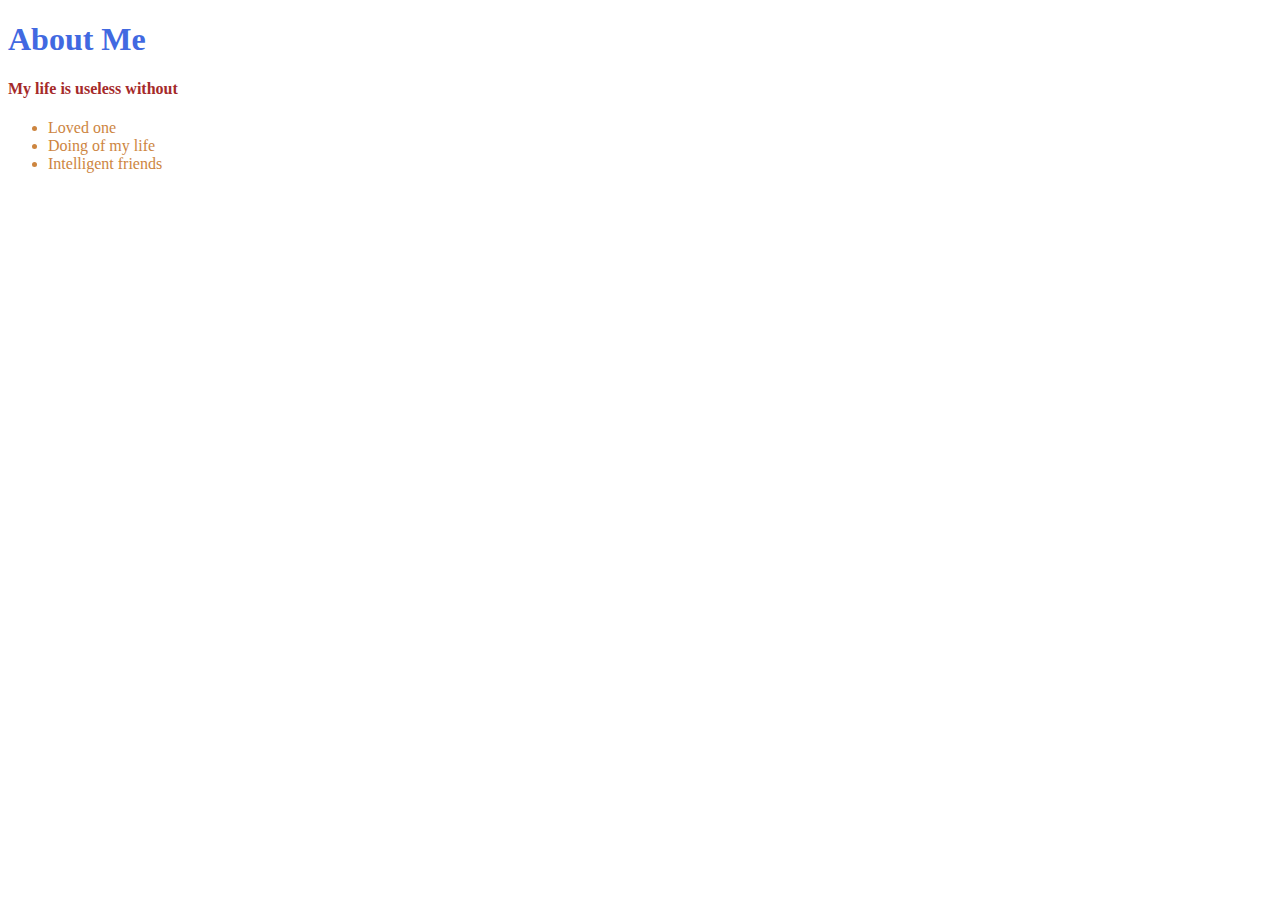
<file: about.html>
<!DOCTYPE html>
<html>
<head>
    <title>About Me</title>
    <link rel="stylesheet" type="text/css" href="about.css">
</head>
<body>
    <h1>About Me</h1>
    <h4>My life is useless without</h4>
    <ul>
        <li>Loved one</li>
        <li>Doing of my life</li>
        <li>Intelligent friends</li>
    </ul>
</body>
</html>
</file>
<file: about.css>
h1 {
    color: royalblue;
}
li {
    color:peru;
}
h4 {
    color: brown;
}
</file>
